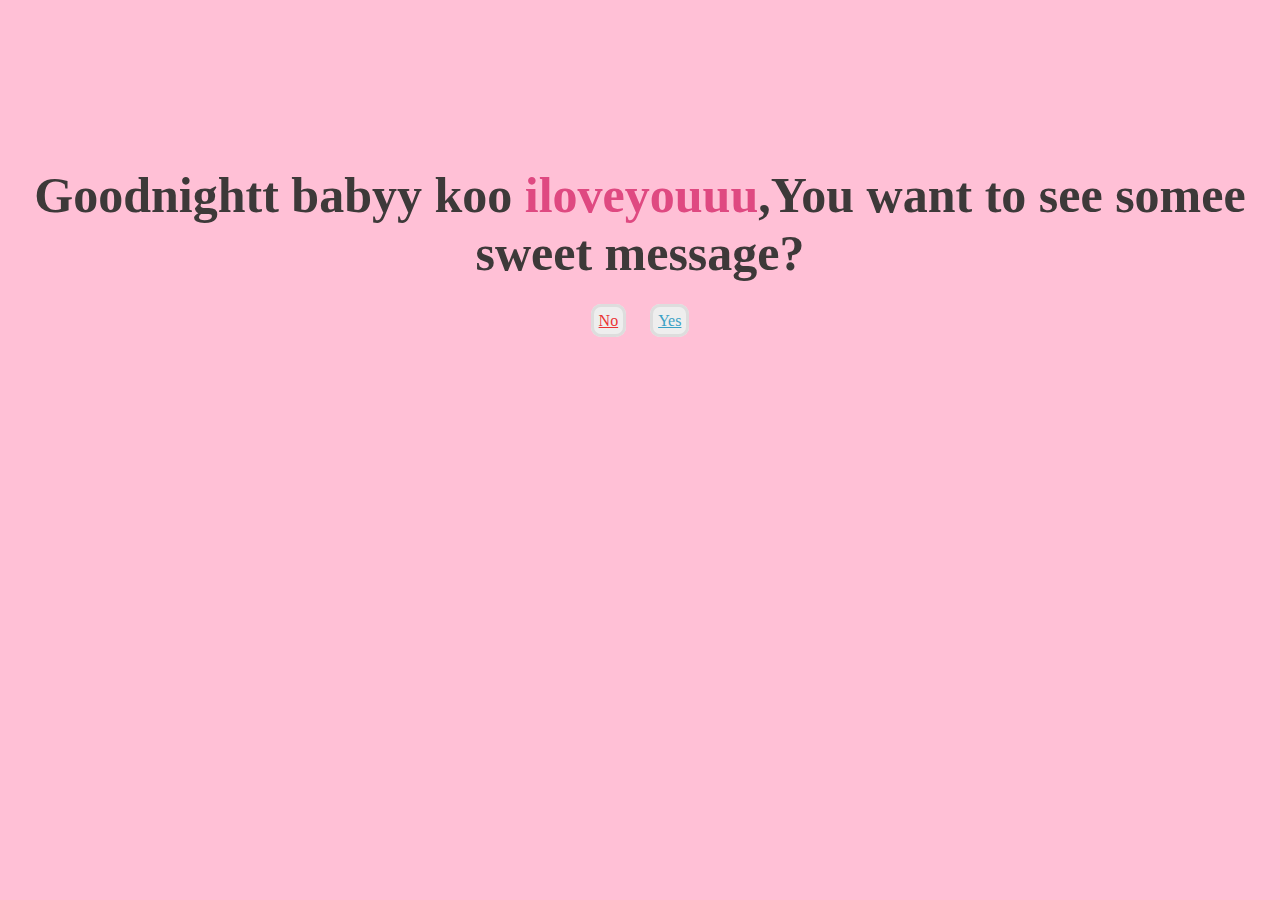
<file: index.html>
<!DOCTYPE html>
<html>
<head>
    <meta charset="utf-8">
    <meta http=equiv="X-UA-Compatible" content="TF=edge">
    <title>Goodnightt Lalove</title>
    <link rel="stylesheet" href="style.css">
</head>
<body>
      <div class="container">
          <div class="love">
          <h2>Goodnightt babyy koo <span>iloveyouuu</span>,You want to see somee sweet message?</h2>
          <a id="no" href="no.html">No</a>
          <a id="yes" href="yes.html">Yes</a>
      </div>
    </div>
</body>
</html>
</file>
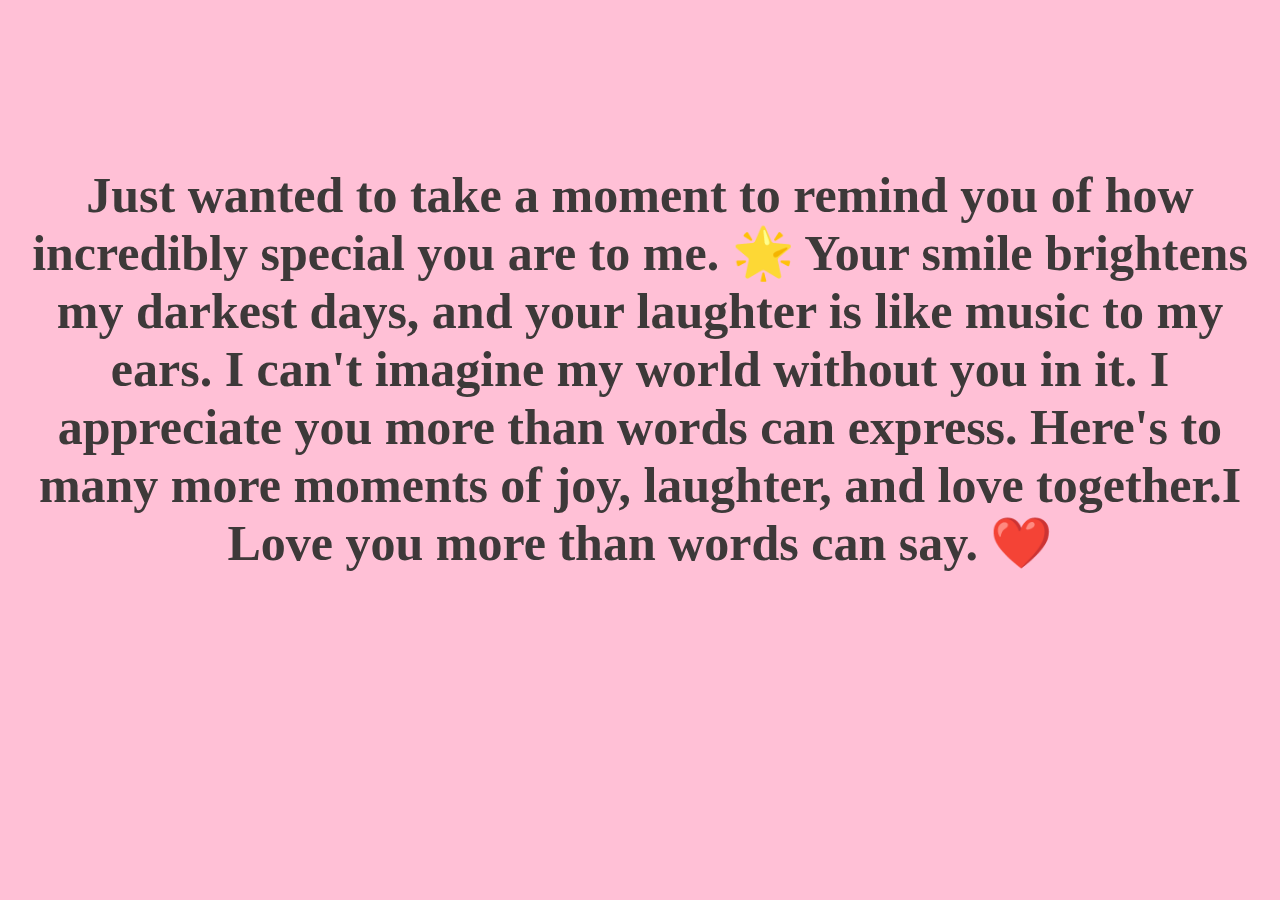
<file: next.html>
<!DOCTYPE html>
<html>
<head>
    <meta charset="utf-8">
    <meta http=equiv="X-UA-Compatible" content="TF=edge">
    <title>NEXT!!!!</title>
    <link rel="stylesheet" href="style.css">
    </head>
    <body>
        <div class="container">
            <div class="yes">
                <h2>Just wanted to take a moment to remind you of how incredibly special you are to me. 🌟 Your smile brightens my darkest days, and your laughter is like music to my ears.  I can't imagine my world without you in it.
                    
                   I appreciate you more than words can express. Here's to many more moments of joy, laughter, and love together.I
                    
                    Love you more than words can say. ❤️</h2>
            </div>
        </div>
    </body>
    </html>
</file>
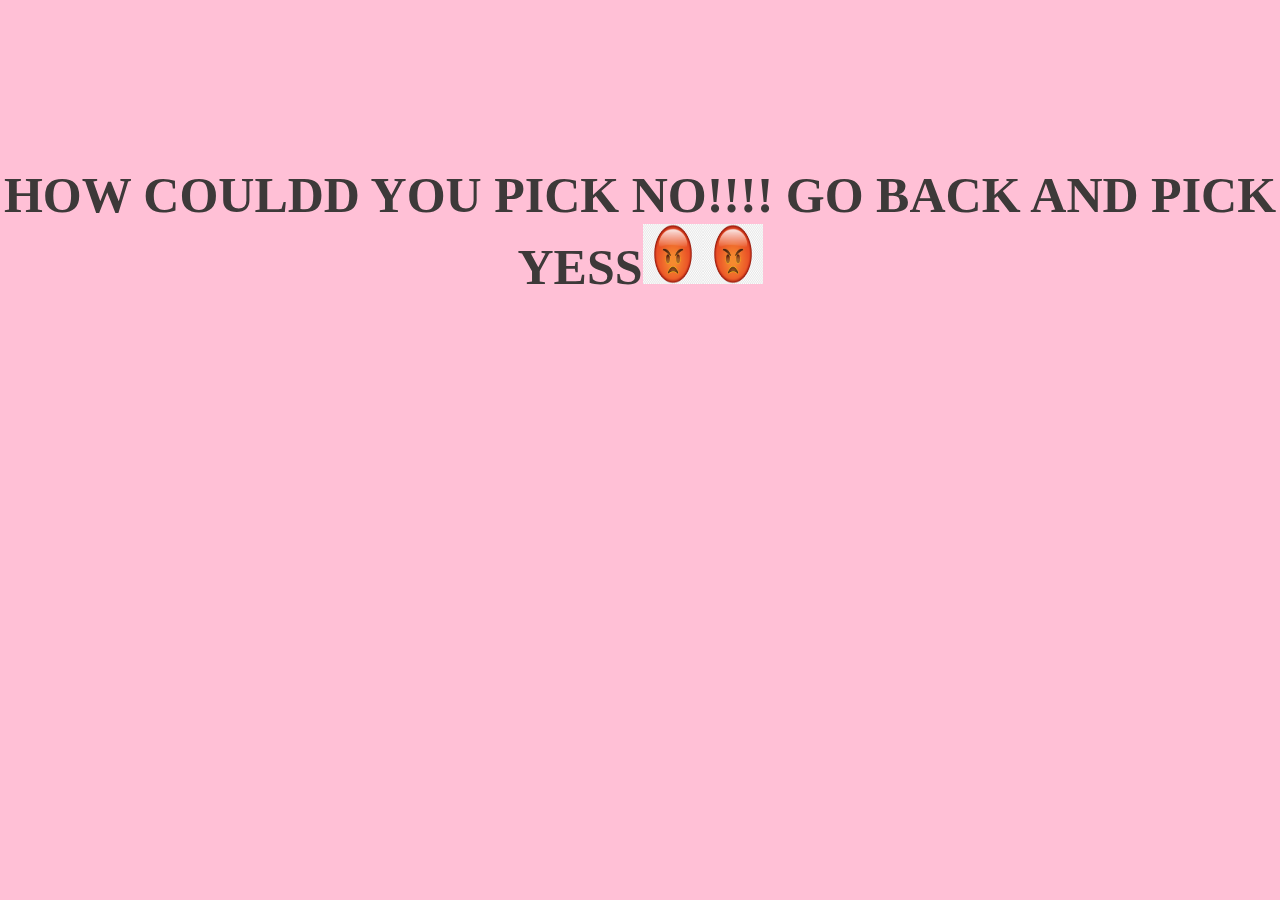
<file: no.html>
<!DOCTYPE html>
<html>
<head>
    <meta charset="utf-8">
    <meta http=equiv="X-UA-Compatible" content="TF=edge">
    <title>NO!!!!</title>
    <link rel="stylesheet" href="style.css">
    </head>
    <body>
        <div class="container">
            <div class="yes" >
                <h2>HOW COULDD YOU PICK NO!!!! GO BACK AND PICK YESS<img src="image/angry.png" alt=""><img src="image/angry.png" alt=""></h2>
            </div>           
        </div>
    </body>
    </html>
</file>
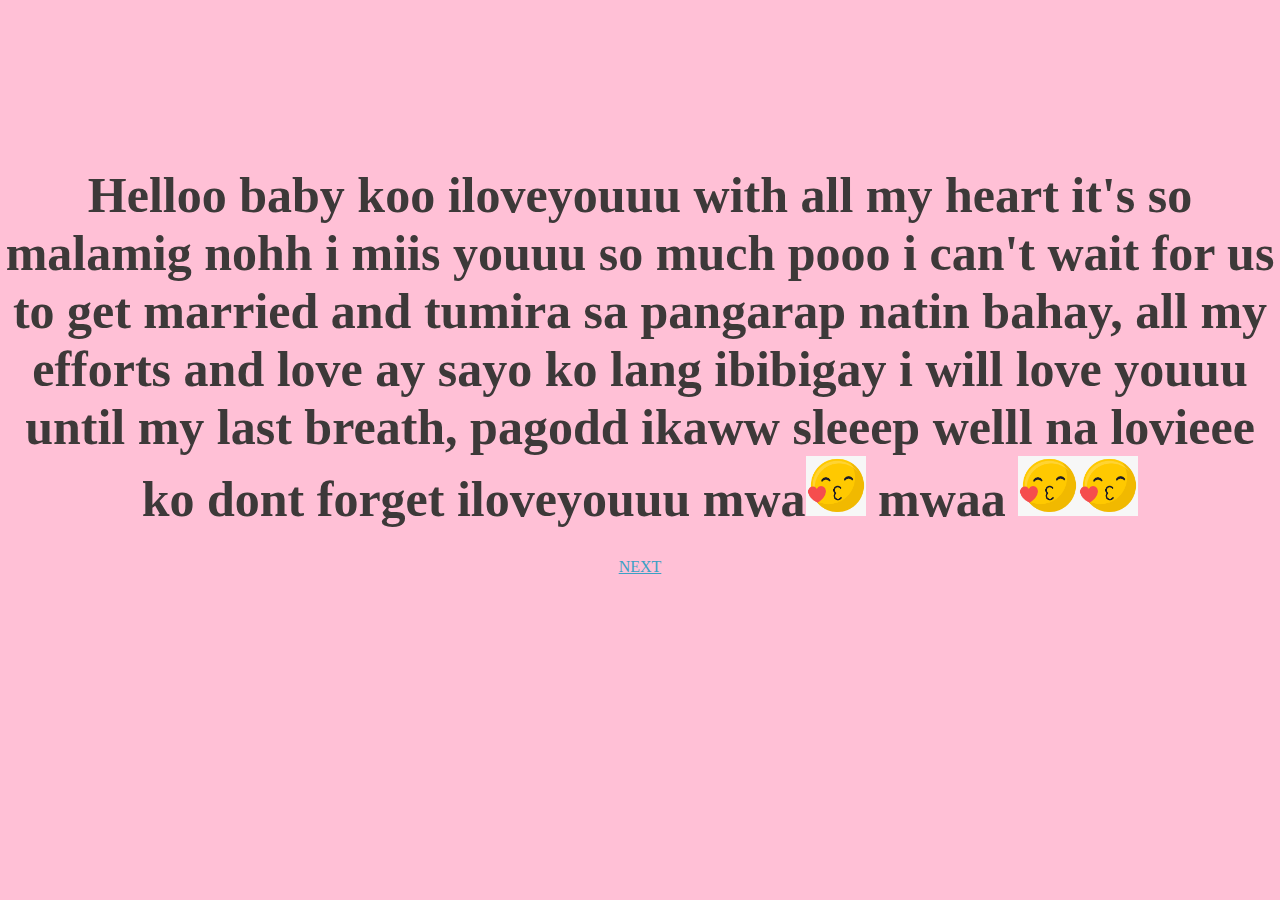
<file: yes.html>
<!DOCTYPE html>
<html>
<head>
    <meta charset="utf-8">
    <meta http=equiv="X-UA-Compatible" content="TF=edge">
    <title>YES!!!!</title>
    <link rel="stylesheet" href="style.css">
    </head>
    <body>
        <div class="container">
            <div class="yes">
                <h2>Helloo baby koo iloveyouuu with all my heart it's so malamig nohh i miis youuu so much pooo i can't 
                    wait for us to get married and tumira sa pangarap natin bahay, all my efforts and love ay sayo ko lang ibibigay i will love youuu
                     until my last breath, pagodd ikaww sleeep welll na lovieee ko dont forget
                      iloveyouuu mwa<img src="image/kiss.png" alt=""> mwaa <img src="image/kiss.png" alt=""><img src="image/kiss.png" alt=""></h2>
                      <a id="next" href="next.html">NEXT</a>
            </div>
        </div>
    </body>
    </html>
</file>
<file: style.css>
*{padding: 0;margin: 0;}
.container{height: 100vh;
            width: 100vw;
            color:#3d3939;
            background:#ffc0d6;
            text-align: center}
.love,.yes, .no{
    padding-top: 13%;
}
h2{font-size: 72px;margin-bottom: 30px;}
.love span{color:#df4981;}
.love a{text decoration: none;
     background: #eee;
     padding: 5px;
     margin: 5px 10px;
     border:3px solid #ddd;
     border-radius:10px;
}
.love,.next, .yes{
    padding-top: 13%;
}
h2{font-size: 50px;margin-bottom: 30px;}
.love span{color:#df4981;}
.love a{text decoration: none;
     background: #eee;
     padding: 5px;
     margin: 5px 10px;
     border:3px solid #ddd;
     border-radius:10px;
}
#next{color:#3ba1c5;}
#no{color:#eb3333;}
#yes{color:#3ba1c5;}
img{height: 60px;width: 60px;
animation: kiss 4s linear infinite;}

@keyframes kiss{
    0%{transform: scale(.5);}
    50%{transform: scale(1.5);}
    100%{transform: scale(.5);}

}
</file>
